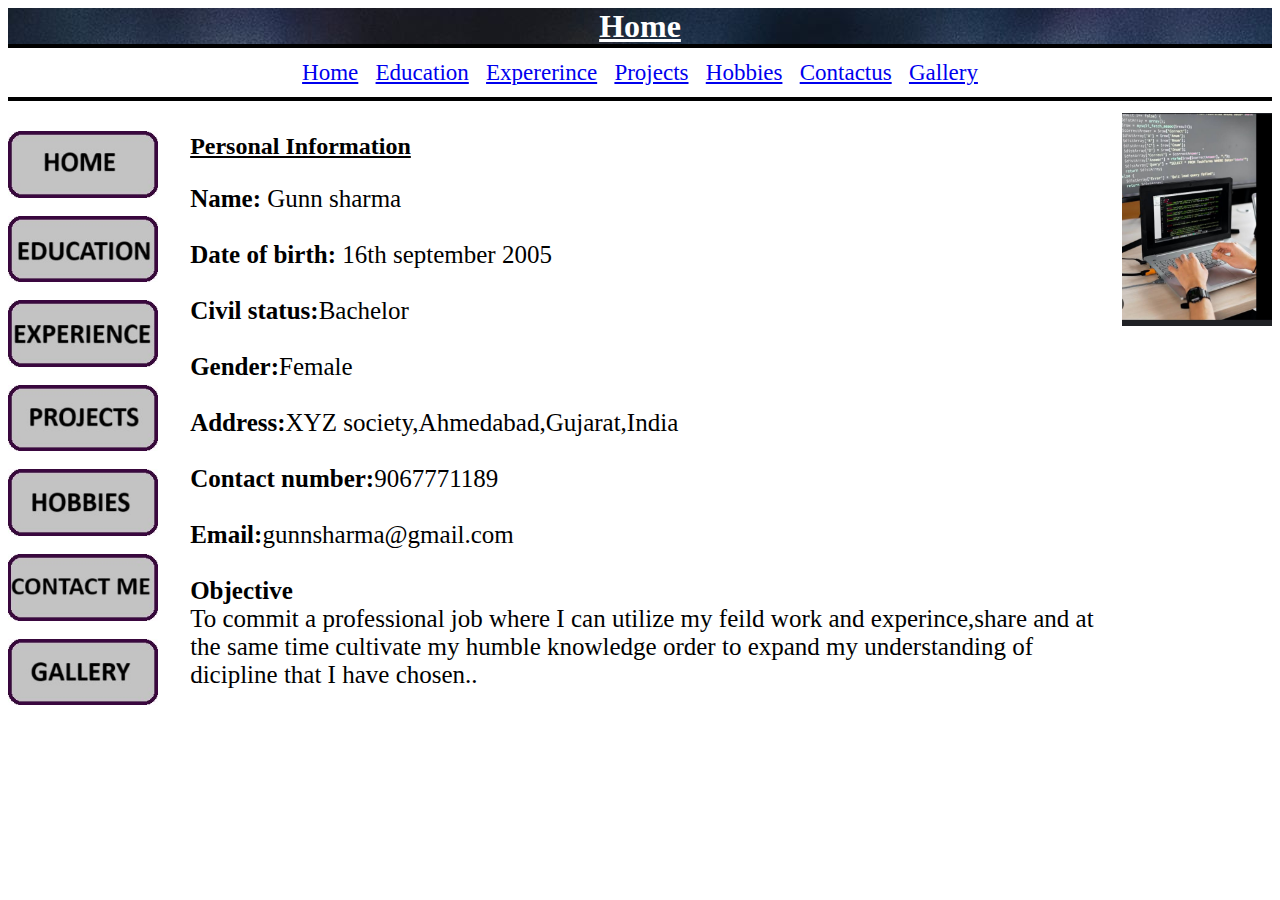
<file: index.html>
<html>
<head>
	<title>resume</title>
	<link rel="stylesheet" href="myresume.css">
</head>
<body>
	<div class="suraj">	
	<h1 style="background-image:URL(images1.jpg)">Home</h1>
	</div>
	<div id="sania">
	<hr>
	
	<a href="index.html">Home</a>&nbsp;&nbsp
	<a href="education.html">Education</a>&nbsp;&nbsp
	<a href="experience.html">Expererince</a>&nbsp;&nbsp
	<a href="project.html">Projects</a>&nbsp;&nbsp
	<a href="hobbies.html">Hobbies</a>&nbsp;&nbsp
	<a href="contactus.html">Contactus</a>&nbsp;&nbsp
	<a href="gallery.html">Gallery</a>
	
	<hr>
	</div>
	<div class="container">
	<div id="first">&nbsp;
	<a href="home.html"><img src="home.jpg"></a>&nbsp;
	<a href="education.html"><img src="education.jpg"></a>&nbsp;
	<a href="experience.html"><img src="experience.jpg"></a>&nbsp;
	<a href="project.html"><img src="project.jpg"></a>&nbsp;
	<a href="hobbies.html"><img src="hobbies.jpg"></a>&nbsp;
	<a href="contactus.html"><img src="contactme.jpg"></a>&nbsp;
	<a href="gallery.html"><img src="gallery.jpg"></a>

	</div>

	<div id="second">
	<h2>Personal Information</h2>
	<p><b>Name:</b> Gunn sharma<br><br>
	<b> Date of birth:</b> 16th september 2005<br><br>
	<b>Civil status:</b>Bachelor<br><br>
	<b>Gender:</b>Female<br><br>
	<b>Address:</b>XYZ society,Ahmedabad,Gujarat,India<br><br>
	<b>Contact number:</b>9067771189<br><br>
	<b>Email:</b>gunnsharma@gmail.com<br><br>
	<b>Objective</b><br>To commit a professional job where I can utilize my feild work and experince,share and at the same time cultivate my humble knowledge order to expand my understanding of dicipline that I have chosen..</p>
	</div>

	<div id="third">
	<img src="gun.jpg">
	</div>
</div>
</body>
</html>
</file>
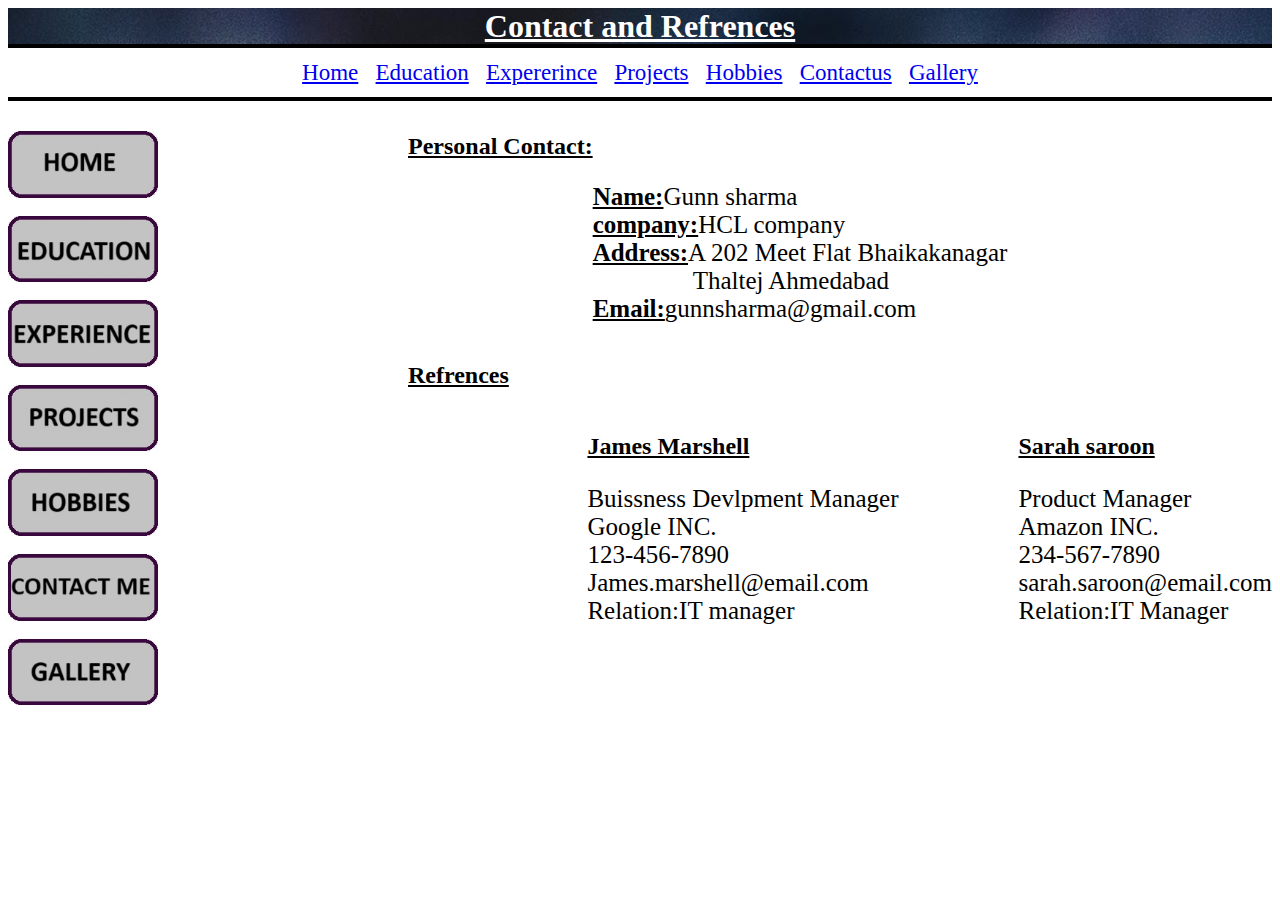
<file: contactus.html>
<html>
<head>
	<title>resume</title>
	<link rel="stylesheet" href="myresume.css">
</head>
<body>
	<div class="suraj">	
	<h1 style="background-image:URL(images1.jpg)">Contact and Refrences</h1>
	</div>
	<div id="sania">
	<hr>
	<a href="index.html">Home</a>&nbsp;&nbsp
	<a href="education.html">Education</a>&nbsp;&nbsp
	<a href="experience.html">Expererince</a>&nbsp;&nbsp
	<a href="project.html">Projects</a>&nbsp;&nbsp
	<a href="hobbies.html">Hobbies</a>&nbsp;&nbsp
	<a href="contactus.html">Contactus</a>&nbsp;&nbsp
	<a href="gallery.html">Gallery</a>
	<hr>
	</div>
	<div class="container">
	<div id="first">&nbsp;
	<a href="home.html"><img src="home.jpg"></a>&nbsp;
	<a href="education.html"><img src="education.jpg"></a>&nbsp;
	<a href="experience.html"><img src="experience.jpg"></a>&nbsp;
	<a href="project.html"><img src="project.jpg"></a>&nbsp;
	<a href="hobbies.html"><img src="hobbies.jpg"></a>&nbsp;
	<a href="contactus.html"><img src="contactme.jpg"></a>&nbsp;
	<a href="gallery.html"><img src="gallery.jpg"></a>

	</div>
	<div>
	<h2>Personal Contact:</h2>
	<br><br><br><br><br><br><br><br><br>
	<h2>Refrences</h2>
	</div>
	<div class="cont">
	 <u><b>Name:</b></u>Gunn sharma<br>
	<u><b>company:</b></u>HCL company<br>
	<u><b>Address:</b></u>A 202 Meet Flat Bhaikakanagar <br><div id="gap">Thaltej Ahmedabad<br></div>
	<u><b>Email:</b></u>gunnsharma@gmail.com
	</div>
		
	<div class="ref">
	<div>
	<h2>James Marshell</h2>
	<p>Buissness Devlpment Manager<br>Google INC.<br>123-456-7890<br> James.marshell@email.com<br>Relation:IT manager</p>
	</div>
	<div id="gunn">
	<h2> Sarah saroon</h2>
	<p>Product Manager<br>Amazon INC.<br> 234-567-7890<br> sarah.saroon@email.com<br>Relation:IT Manager</p>
	</div>
	</div>
	

	
</body>
</file>
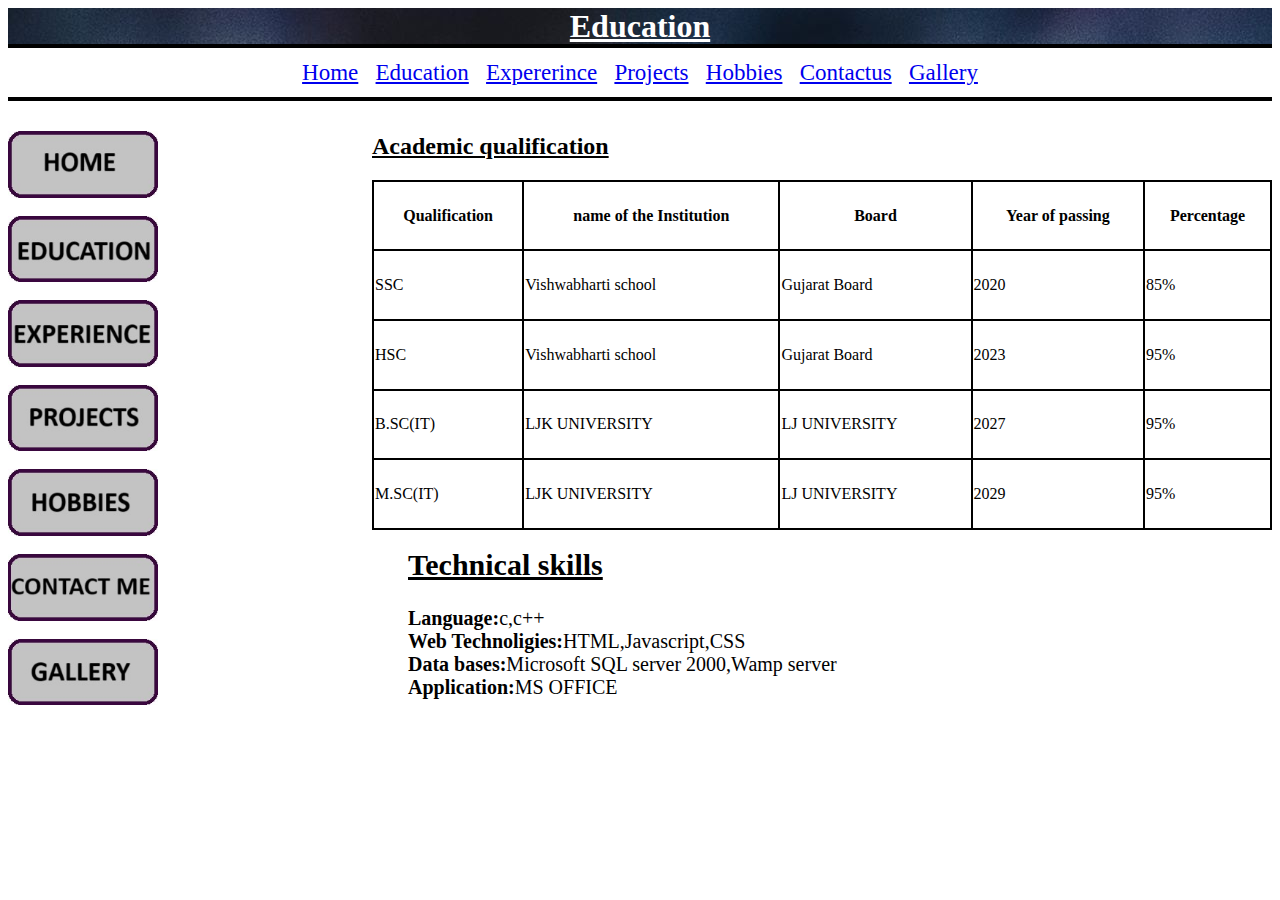
<file: education.html>
<html>
<head>
	<title>resume</title>
	<link rel="stylesheet" href="myresume.css">
</head>
<body>
	<div class="suraj">	
	<h1 style="background-image:URL(images1.jpg)">Education</h1>
	</div>
	<div id="sania">
	<hr>
	<a href="index.html">Home</a>&nbsp;&nbsp;
	<a href="education.html">Education</a>&nbsp;&nbsp
	<a href="experience.html">Expererince</a>&nbsp;&nbsp
	<a href="project.html">Projects</a>&nbsp;&nbsp
	<a href="hobbies.html">Hobbies</a>&nbsp;&nbsp
	<a href="contactus.html">Contactus</a>&nbsp;&nbsp
	<a href="gallery.html">Gallery</a>
	<hr>
	</div>
	<div class="container">
	<div id="first">&nbsp;
	<a href="home.html"><img src="home.jpg"></a>&nbsp;
	<a href="education.html"><img src="education.jpg"></a>&nbsp;
	<a href="experience.html"><img src="experience.jpg"></a>&nbsp;
	<a href="project.html"><img src="project.jpg"></a>&nbsp;
	<a href="hobbies.html"><img src="hobbies.jpg"></a>&nbsp;
	<a href="contactus.html"><img src="contactme.jpg"></a>&nbsp;
	<a href="gallery.html"><img src="gallery.jpg"></a>
	</div>
	
	<div class="abc">
	<h2>Academic qualification</h2>
	<table>
	<tr>
	<th>Qualification</th>
	<th>name of the Institution</th>
	<th>Board</th>
	<th>Year of passing</th>
	<th>Percentage</th>
	
	</tr>
	<tr>
	<td>SSC</td>
	<td>Vishwabharti school</td>
	<td>Gujarat Board</td>	
	<td>2020</td>
	<td>85%</td>
	</tr>
	
	<tr>
	<td>HSC</td>
	<td>Vishwabharti school</td>
	<td>Gujarat Board</td>	
	<td>2023</td>
	<td>95%</td>
	</tr>
	
	<tr>
	<td>B.SC(IT)</td>
	<td>LJK UNIVERSITY</td>
	<td>LJ UNIVERSITY</td>	
	<td>2027</td>
	<td>95%</td>
	</tr>
	
	<tr>
	<td>M.SC(IT)</td>
	<td>LJK UNIVERSITY</td>
	<td>LJ UNIVERSITY</td>	
	<td>2029</td>
	<td>95%</td>
	</tr>
	
	</table>
	</div>
	</div>
	
	<br>
	<div class="display">
	<h2>Technical skills</h2>
	<b>Language:</b>c,c++<br>
	<b>Web Technoligies:</b>HTML,Javascript,CSS<br>
	<b>Data bases:</b>Microsoft SQL server 2000,Wamp server<br>
	<b>Application:</b>MS OFFICE<br>
	</div>
	
	
	
	
</body>
</file>
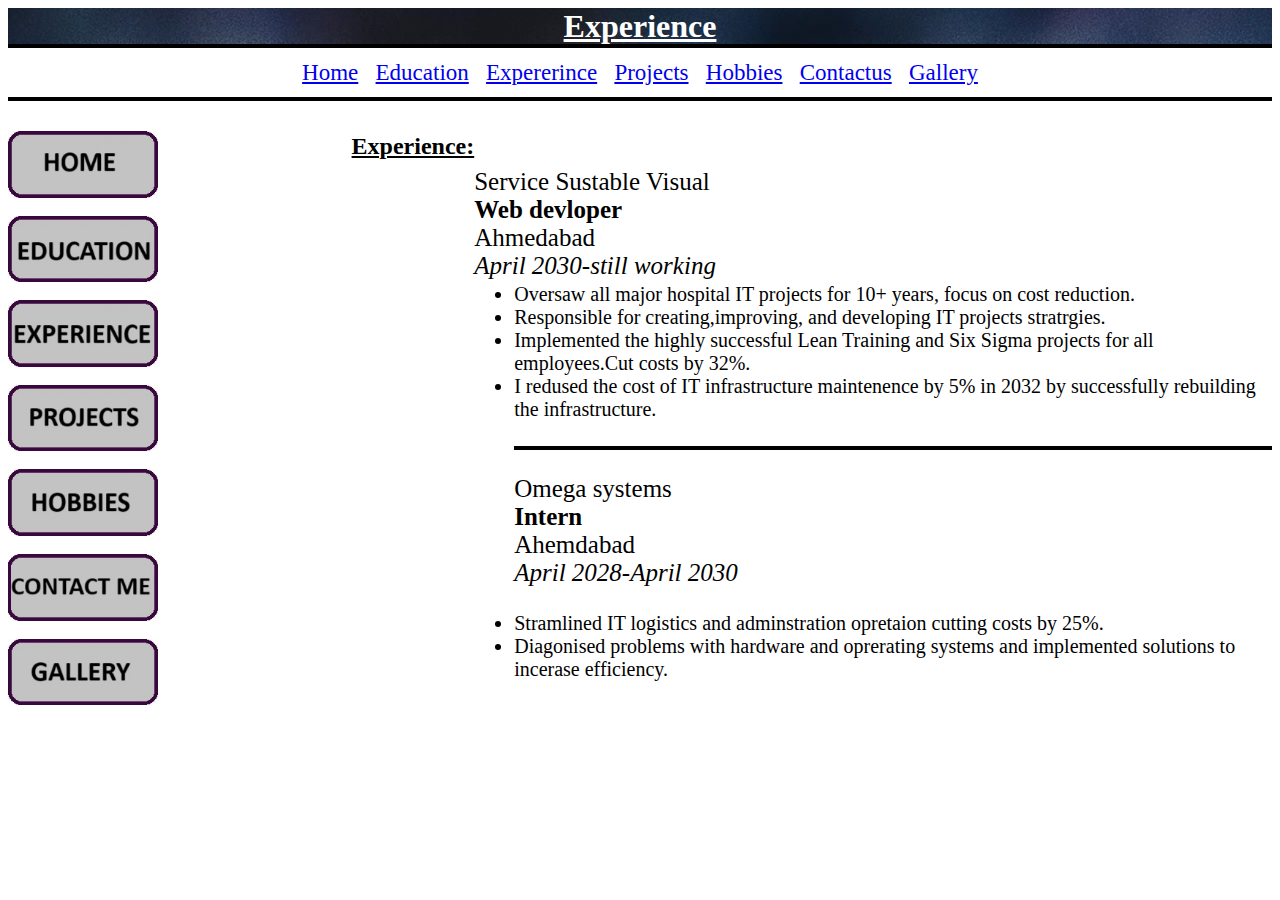
<file: experience.html>
<html>
<head>
	<title>resume</title>
	<link rel="stylesheet" href="myresume.css">
</head>
<body>
	<div class="suraj">	
	<h1 style="background-image:URL(images1.jpg)">Experience</h1>
	</div>
	<div id="sania">
	<hr>
	<a href="index.html">Home</a>&nbsp;&nbsp
	<a href="education.html">Education</a>&nbsp;&nbsp
	<a href="experience.html">Expererince</a>&nbsp;&nbsp
	<a href="project.html">Projects</a>&nbsp;&nbsp
	<a href="hobbies.html">Hobbies</a>&nbsp;&nbsp
	<a href="contactus.html">Contactus</a>&nbsp;&nbsp
	<a href="gallery.html">Gallery</a>
	<hr>
	</div>
	<div class="container">
	<div id="first">&nbsp;
	<a href="home.html"><img src="home.jpg"></a>&nbsp;
	<a href="education.html"><img src="education.jpg"></a>&nbsp;
	<a href="experience.html"><img src="experience.jpg"></a>&nbsp;
	<a href="project.html"><img src="project.jpg"></a>&nbsp;
	<a href="hobbies.html"><img src="hobbies.jpg"></a>&nbsp;
	<a href="contactus.html"><img src="contactme.jpg"></a>&nbsp;
	<a href="gallery.html"><img src="gallery.jpg"></a>
	</div>
	
	
	<div class="123">
	<h2>Experience:</h2>
	</div><br><br>

	<div class="xyz" >
	<p>Service Sustable Visual<br>
	<b>Web devloper</b><br>
	Ahmedabad<br>
	<i>April 2030-still working</i><br><br>
	<ul class="p">
	<li>Oversaw all major hospital IT projects for 10+ years, focus on cost reduction.</li>
	<li>Responsible for creating,improving, and developing IT projects stratrgies.</li>
	<li>Implemented the highly successful Lean Training and Six Sigma projects for all employees.Cut costs by 32%.</li>
	<li>I redused the cost of IT infrastructure maintenence by 5% in 2032 by successfully rebuilding the infrastructure.</li>
	</p>
	<hr>

	<p>
	Omega systems<br>
	<b>Intern</b><br>
	Ahemdabad<br>
	<i>April 2028-April 2030</i>
	<li>Stramlined IT logistics and adminstration opretaion cutting costs by 25%.</li>
	<li>Diagonised problems with hardware and oprerating systems and implemented solutions to incerase efficiency.</li>
	</ul>
	</p>
	</div>
	</div>
</body>
</file>
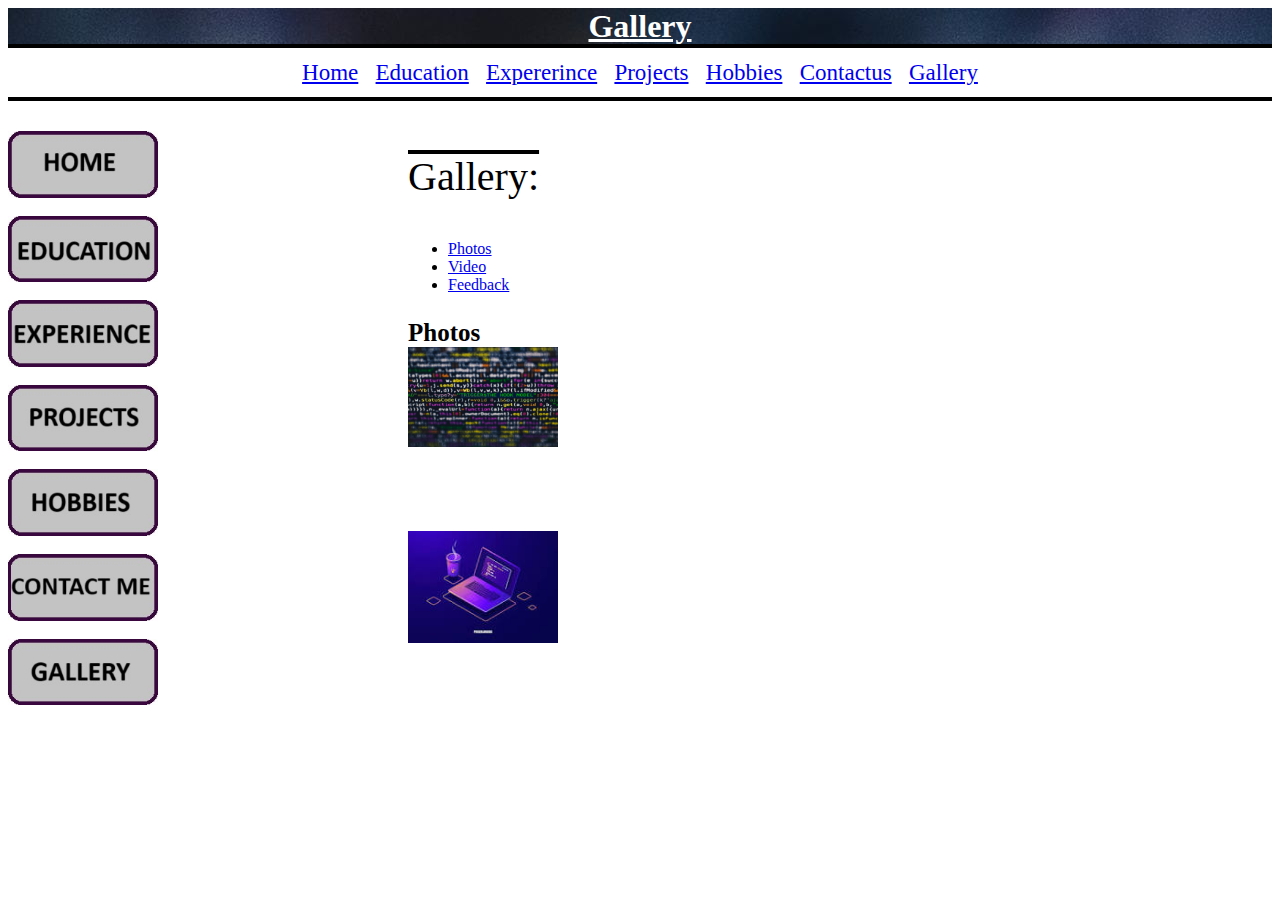
<file: gallery.html>
<html>
<head>
	<title>resume</title>
	<link rel="stylesheet" href="myresume.css">
</head>
<body>
	<div class="suraj">	
	<h1 style="background-image:URL(images1.jpg)">Gallery</h1>
	</div>
	<div id="sania">
	<hr>
	<a href="home.html">Home</a>&nbsp;&nbsp
	<a href="education.html">Education</a>&nbsp;&nbsp
	<a href="experience.html">Expererince</a>&nbsp;&nbsp
	<a href="project.html">Projects</a>&nbsp;&nbsp
	<a href="hobbies.html">Hobbies</a>&nbsp;&nbsp
	<a href="contactus.html">Contactus</a>&nbsp;&nbsp
	<a href="gallery.html">Gallery</a>
	<hr>
	</div>
	<div class="container">
	<div id="first">&nbsp;
	<a href="home.html"><img src="home.jpg"></a>&nbsp;
	<a href="education.html"><img src="education.jpg"></a>&nbsp;
	<a href="experience.html"><img src="experience.jpg"></a>&nbsp;
	<a href="project.html"><img src="project.jpg"></a>&nbsp;
	<a href="hobbies.html"><img src="hobbies.jpg"></a>&nbsp;
	<a href="contactus.html"><img src="contactme.jpg"></a>&nbsp;
	<a href="gallery.html"><img src="gallery.jpg"></a>

	</div>
	<div id="mid">
	<p class="no">Gallery:</p>
	<ul class="s">
		<li><a href="#photo">Photos</a></li>
		<li><a href="#video">Video</a></li>
		<li><a href="mailto:gunnsharma205@gmail.com">Feedback</a></li>
	</ul>
	<div id="photo">
		<p class="s"><b>Photos</b><br>
		<img src="images1.jpg"><br><br><br><br><img src="images2.jpeg"><br><br><br><br><img src="images3.jpeg">
		</div>
		<div id="video">
			<p class="s"><b>Video:</b><br></p>
		<video controls muted>
			<source src="video1.mp4" type="video/mp4">
		</video>
	</div>
	</div>
		
</body>
</html>
</file>
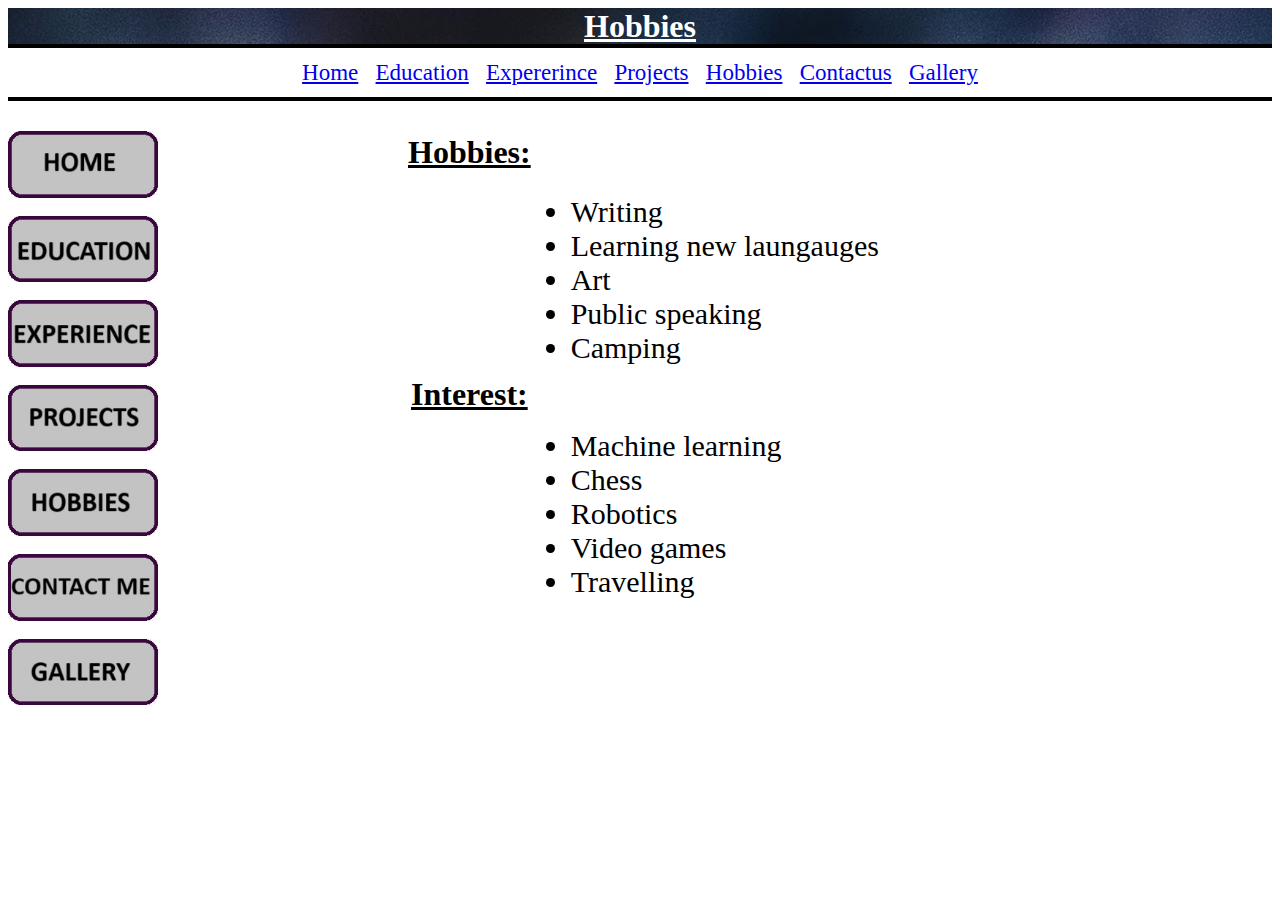
<file: hobbies.html>
<html>
<head>
	<title>resume</title>
	<link rel="stylesheet" href="myresume.css">
</head>
<body>
	<div class="suraj">	
	<h1 style="background-image:URL(images1.jpg)">Hobbies</h1>
	</div>
	<div id="sania">
	<hr>
	<a href="index.html">Home</a>&nbsp;&nbsp
	<a href="education.html">Education</a>&nbsp;&nbsp
	<a href="experience.html">Expererince</a>&nbsp;&nbsp
	<a href="project.html">Projects</a>&nbsp;&nbsp
	<a href="hobbies.html">Hobbies</a>&nbsp;&nbsp
	<a href="contactus.html">Contactus</a>&nbsp;&nbsp
	<a href="gallery.html">Gallery</a>
	<hr>
	</div>
	<div class="container">
	<div id="first">&nbsp;
	<a href="home.html"><img src="home.jpg"></a>&nbsp;
	<a href="education.html"><img src="education.jpg"></a>&nbsp;
	<a href="experience.html"><img src="experience.jpg"></a>&nbsp;
	<a href="project.html"><img src="project.jpg"></a>&nbsp;
	<a href="hobbies.html"><img src="hobbies.jpg"></a>&nbsp;
	<a href="contactus.html"><img src="contactme.jpg"></a>&nbsp;
	<a href="gallery.html"><img src="gallery.jpg"></a>
	</div>
	
	<div>
	<h1>Hobbies:</h1>
	<br> <br> <br> <br> <br>  <br> <br> <br> <br>
	<h1>Interest:</h1>
	</div>
	<div >
	<ul  class="hob"><br><br><br>
	<li>Writing</li>
	<li>Learning new laungauges</li>
	<li>Art</li>
	<li>Public speaking </li>
	<li>Camping</li>
	</ul>
	<br> <br> <br> 
	
	<ul class="hob">
	<li>Machine learning</li>
	<li>Chess</li>
	<li>Robotics</li>
	<li>Video games</li>
	<li>Travelling</li>
	</ul>
	</div>
</body>
</file>
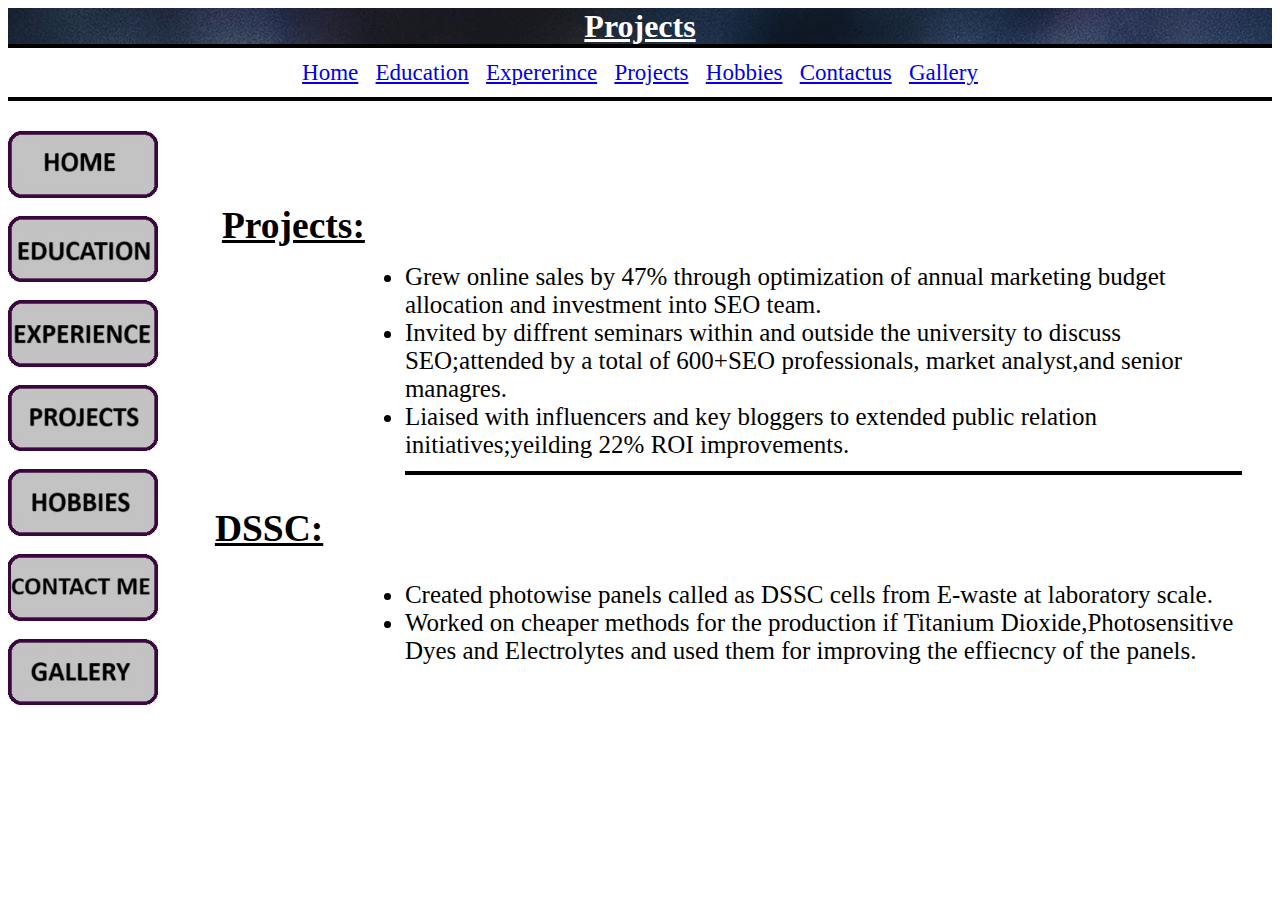
<file: project.html>
<html>
<head>
	<title>resume</title>
	<link rel="stylesheet" href="myresume.css">
</head>
<body>
	
	<div class="suraj">	
	<h1 style="background-image:URL(images1.jpg)">Projects</h1>
	</div>
	<div id="sania">
	<hr>
	<a href="index.html">Home</a>&nbsp;&nbsp
	<a href="education.html">Education</a>&nbsp;&nbsp
	<a href="experience.html">Expererince</a>&nbsp;&nbsp
	<a href="project.html">Projects</a>&nbsp;&nbsp
	<a href="hobbies.html">Hobbies</a>&nbsp;&nbsp
	<a href="contactus.html">Contactus</a>&nbsp;&nbsp
	<a href="gallery.html">Gallery</a>
	<hr>
	</div>
	<div class="container">
	<div id="first">&nbsp;
	<a href="home.html"><img src="home.jpg"></a>&nbsp;
	<a href="education.html"><img src="education.jpg"></a>&nbsp;
	<a href="experience.html"><img src="experience.jpg"></a>&nbsp;
	<a href="project.html"><img src="project.jpg"></a>&nbsp;
	<a href="hobbies.html"><img src="hobbies.jpg"></a>&nbsp;
	<a href="contactus.html"><img src="contactme.jpg"></a>&nbsp;
	<a href="gallery.html"><img src="gallery.jpg"></a>
	</div>

	
	
	<div class="pro">
	<h2>Projects:</h2>
	</div>
	<div>
	<ul class="px">
	<li>Grew online sales by 47% through optimization of annual marketing budget allocation and investment into SEO team.</li>
	<li>Invited by diffrent seminars within and outside the university to discuss SEO;attended by a total of 600+SEO professionals, market analyst,and senior managres.</li>
	<li>Liaised with influencers and key bloggers to extended public relation initiatives;yeilding 22% ROI improvements.</li>

	<hr>
	<div class="pr">
	<h2>DSSC:</h2>
	</div>
	<li>Created photowise panels called as DSSC cells from E-waste at laboratory scale.</li>
	<li>Worked on cheaper methods for the production if Titanium Dioxide,Photosensitive Dyes and Electrolytes and used them for improving the effiecncy of the panels.</li>
	</ul>
	</div>
</body>
</file>
<file: myresume.css>
h1
{
	text-align:center;
	text-decoration-line:underline;
	
}
#first
{
	display:flex;
	flex-direction:column;
	width:400px;
}
img
{
	width:150px;
}

#second
{
	
	flex-direction:column;
}

h2
{
	text-decoration-line:underline;

}
.container
{
	display:flex;
	flex-direction:row;
	
}
p
{
	font-size:25px;
	
}
table
{
	border:2px solid black;
	border-collapse:collapse;
	height:350px;
	width:900px;
}
th,td
{
	border:2px solid black;
}
.xyz 	
{
	margin-top:30px;
	font-size:30px;
}
.123
{
	margin-bottom:200px;
	flex-direction:row;
	width:400px;
}
.display
{
	margin-left:400px;
	padding-bottom:-300px;
	margin-top:-200px;
	font-size:20px;
}
hr
{
	border:2px solid black;
	
}
.p
{
	font-size:20px;
	margin-top:-50px;
}
.px
{
	margin-top:150px;
	margin-right:30px;
	font-size:25px;
}
.pro
{
	margin-top:60px;
	font-size:25px;
}
.pr
{
	margin-left:-190px;
}
.hob
{
	margin-top:-20px;
	font-size:30px;
}
.cont
{
	margin-top:70px;
	font-size:25px;
}
#gap
{
	margin-left:100px;
}
.ref
{
		margin-top:300px;
		margin-left:-420px;
		display:flex;
		align-content:space-between;
}
#gunn
{
	margin-left:120px;
}
#mid
{
	overflow:scroll;
	margin-bottom:30px;
	height:600px;
	width:800px;
}
.s
{
	size="50";
}
.no
{
	font-size:40px;
	text-decoration-line:overline;
	color:rgb(116.26.124);
}
.suraj
{
	color:white;
}
#sania
{
	margin-top:-22px;
	text-align:center;
	font-size:23px;
}
</file>
